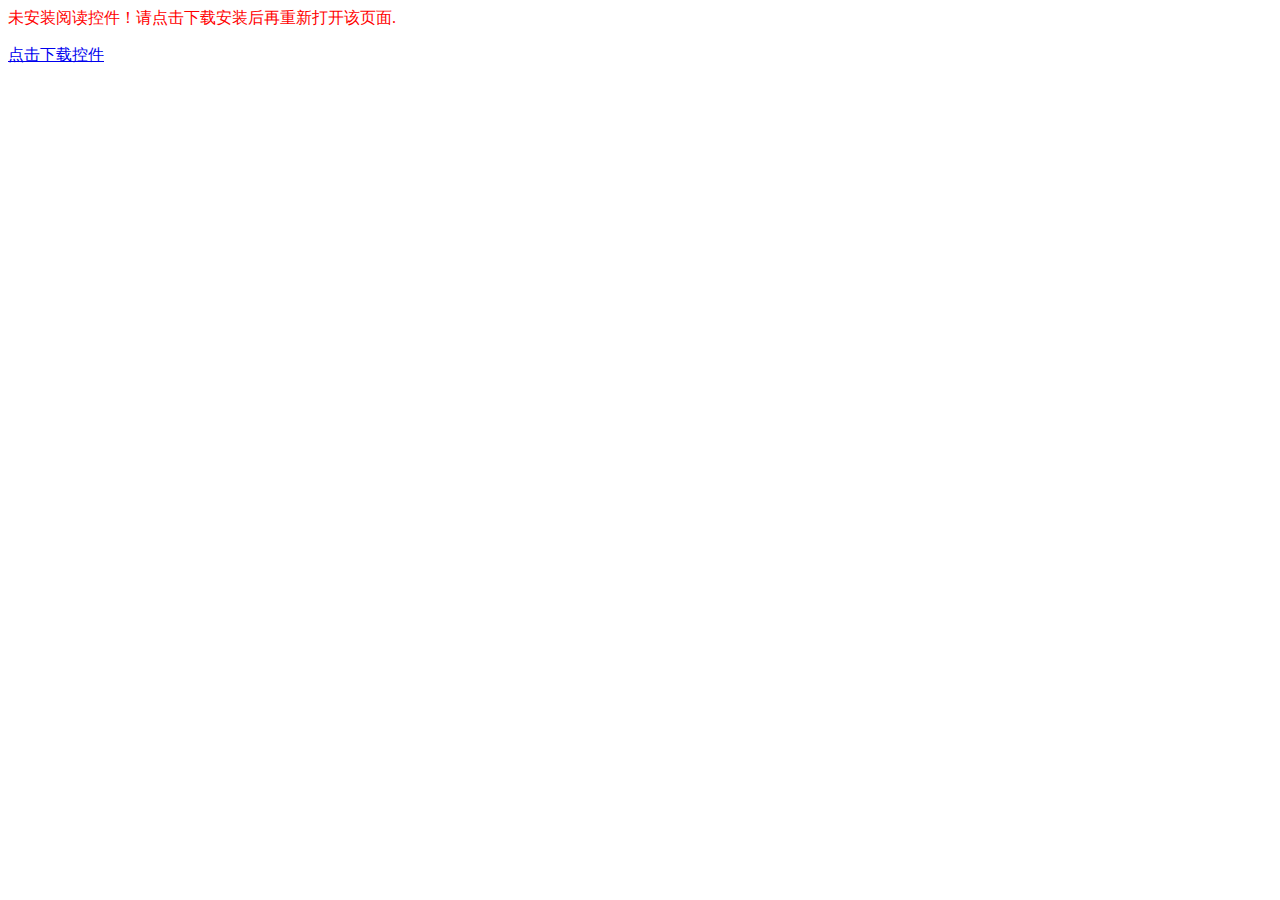
<file: Common/AutoVueX.html>
﻿<!-- (c) Copyright by Aras Corporation, 2013-2020. -->
<html>
<head>

    <script src="../Scripts/SystemJS/QueryString.js" type="text/javascript"></script>
</head>
<body bgcolor="#ffffff" topmargin="0" marginheight="0" leftmargin="0" marginwidth="0"
  scroll="no">
<script type="text/javascript">
onload = function() {
  //frames[0].document.write("This window will close in 1 second...");
  //setTimeout("top.window.close()", 1000);
if(document.all.AutoVueX.object == null)
{
  document.write('<p><font color=red>未安装阅读控件！请点击下载安装后再重新打开该页面.</font></p>');
  document.write('<p><a href="../Data/insertcab/autovue.exe">点击下载控件</a></p>');
}
}
var file_url = QueryString("file_url").toString();
//file_url = encodeURI(file_url);
document.write(
'<OBJECT id="AutoVueX" classid="clsid:B6FCC215-D303-11D1-BC6C-0000C078797F" type="application/x-oleobject"  '+
'  align="baseline" border="0" WIDTH="100%" height="100%"> '+
'  <PARAM name="SRC" value="'+ file_url +'"> '+
'  <PARAM name="ShowMainToolBar" value="1"> '+
'  <PARAM name="ShowAuxiToolBar" value="1"> '+
'  <PARAM name="ShowStatusBar" value="1"> '+
'  <PARAM name="ShowScrollBars" value="1"> '+
'  <PARAM name="EnablePopupMenu" value="1"> '+
'  </OBJECT> '
);

</script>
</body>
</html>
</file>
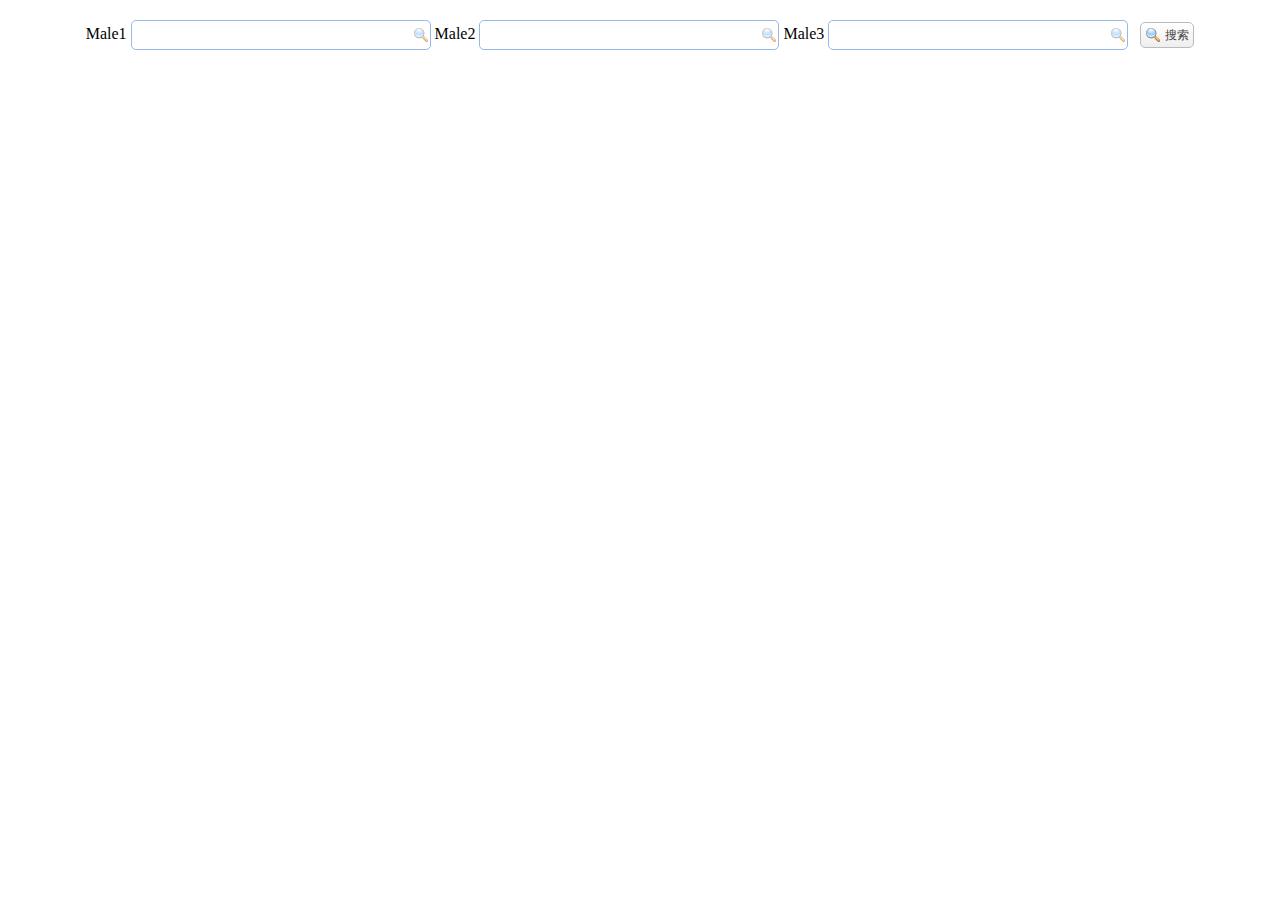
<file: Test/SerachTest.htm>
﻿<!DOCTYPE html PUBLIC "-//W3C//DTD XHTML 1.0 Transitional//EN" "http://www.w3.org/TR/xhtml1/DTD/xhtml1-transitional.dtd">
<html xmlns="http://www.w3.org/1999/xhtml">
<head>
    <title>欢迎使用本系统</title>
<link href="../Scripts/jquery-easyui-1.4.1/themes/default/easyui.css" rel="stylesheet"
    type="text/css" />
<link href="../Scripts/jquery-easyui-1.4.1/themes/icon.css" rel="stylesheet" type="text/css" />
<script src="../Scripts/jquery-easyui-1.4.1/jquery.min.js" type="text/javascript"></script>
<script src="../Scripts/jquery-easyui-1.4.1/jquery.easyui.min.js" type="text/javascript"></script>
<script src="../Scripts/jquery-easyui-1.4.1/locale/easyui-lang-zh_CN.js" type="text/javascript"></script>
    <style type="text/css">
        .SerachBox
        {
            height: 22px;
        }
    </style>
</head>

<body>

<div id='serach' style=" height:40px; text-align:center; margin-top:20px; margin-bottom:10px;">
<label for="id1">Male1</label>
<input id="id1" class="easyui-textbox" data-options="iconCls:'icon-search'" style="width:300px; height:30px;"> 

<label for="id2">Male2</label>
<input id="id2" class="easyui-textbox" data-options="iconCls:'icon-search'" style="width:300px; height:30px;"> 

<label for="id3">Male3</label>
<input id="id3" class="easyui-textbox" data-options="iconCls:'icon-search'" style="width:300px; height:30px;"> 
&nbsp;
<a id="btn" href="#" class="easyui-linkbutton" data-options="iconCls:'icon-search'">搜索</a>
</div>

</body>
</html>
</file>
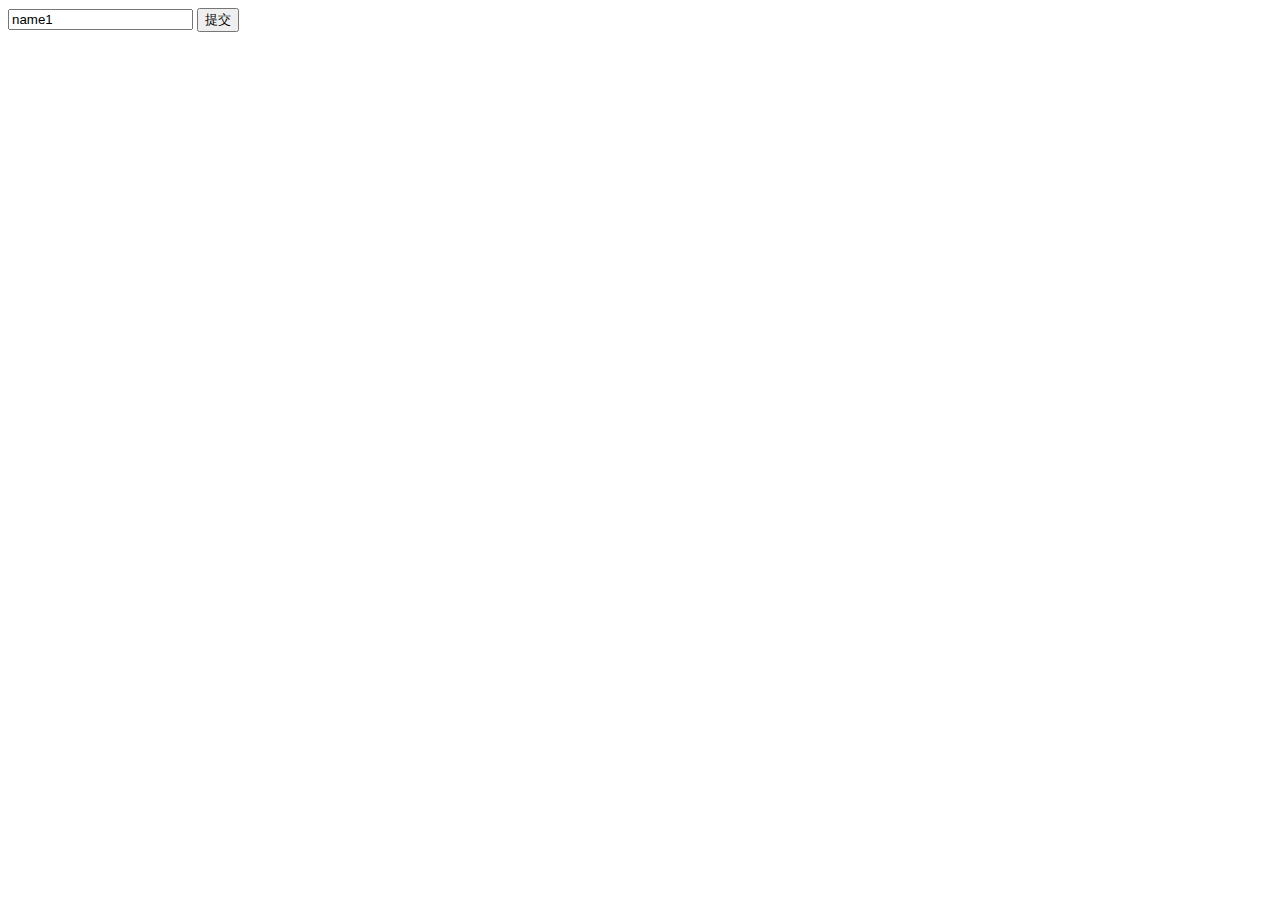
<file: Test/TestFileUpload.htm>
﻿<!DOCTYPE html PUBLIC "-//W3C//DTD XHTML 1.0 Transitional//EN" "http://www.w3.org/TR/xhtml1/DTD/xhtml1-transitional.dtd">
<html xmlns="http://www.w3.org/1999/xhtml">
<head>
    <title></title>
</head>
<body>
<form id="id2" method="post" action="/common/fileupload.aspx" >
<input name='name1' type="text"  value="name1"/>
<input type="submit" value="提交"/>
</form>

<iframe src="/Common/UFileUpload.aspx" frameborder="no" border="0" marginwidth="0" marginheight="0" scrolling="no"  
  style="width:400px; height:40px; overflow:hidden;">
</iframe>

</body>
</html>
</file>
<file: Scripts/jquery-easyui-1.4.1/themes/default/easyui.css>
.panel {
  overflow: hidden;
  text-align: left;
  margin: 0;
  border: 0;
  -moz-border-radius: 0 0 0 0;
  -webkit-border-radius: 0 0 0 0;
  border-radius: 0 0 0 0;
}
.panel-header,
.panel-body {
  border-width: 1px;
  border-style: solid;
}
.panel-header {
  padding: 5px;
  position: relative;
}
.panel-title {
  background: url('images/blank.gif') no-repeat;
}
.panel-header-noborder {
  border-width: 0 0 1px 0;
}
.panel-body {
  overflow: auto;
  border-top-width: 0;
  padding: 0;
}
.panel-body-noheader {
  border-top-width: 1px;
}
.panel-body-noborder {
  border-width: 0px;
}
.panel-body-nobottom {
  border-bottom-width: 0;
}
.panel-with-icon {
  padding-left: 18px;
}
.panel-icon,
.panel-tool {
  position: absolute;
  top: 50%;
  margin-top: -8px;
  height: 16px;
  overflow: hidden;
}
.panel-icon {
  left: 5px;
  width: 16px;
}
.panel-tool {
  right: 5px;
  width: auto;
}
.panel-tool a {
  display: inline-block;
  width: 16px;
  height: 16px;
  opacity: 0.6;
  filter: alpha(opacity=60);
  margin: 0 0 0 2px;
  vertical-align: top;
}
.panel-tool a:hover {
  opacity: 1;
  filter: alpha(opacity=100);
  background-color: #eaf2ff;
  -moz-border-radius: 3px 3px 3px 3px;
  -webkit-border-radius: 3px 3px 3px 3px;
  border-radius: 3px 3px 3px 3px;
}
.panel-loading {
  padding: 11px 0px 10px 30px;
}
.panel-noscroll {
  overflow: hidden;
}
.panel-fit,
.panel-fit body {
  height: 100%;
  margin: 0;
  padding: 0;
  border: 0;
  overflow: hidden;
}
.panel-loading {
  background: url('images/loading.gif') no-repeat 10px 10px;
}
.panel-tool-close {
  background: url('images/panel_tools.png') no-repeat -16px 0px;
}
.panel-tool-min {
  background: url('images/panel_tools.png') no-repeat 0px 0px;
}
.panel-tool-max {
  background: url('images/panel_tools.png') no-repeat 0px -16px;
}
.panel-tool-restore {
  background: url('images/panel_tools.png') no-repeat -16px -16px;
}
.panel-tool-collapse {
  background: url('images/panel_tools.png') no-repeat -32px 0;
}
.panel-tool-expand {
  background: url('images/panel_tools.png') no-repeat -32px -16px;
}
.panel-header,
.panel-body {
  border-color: #95B8E7;
}
.panel-header {
  background-color: #E0ECFF;
  background: -webkit-linear-gradient(top,#EFF5FF 0,#E0ECFF 100%);
  background: -moz-linear-gradient(top,#EFF5FF 0,#E0ECFF 100%);
  background: -o-linear-gradient(top,#EFF5FF 0,#E0ECFF 100%);
  background: linear-gradient(to bottom,#EFF5FF 0,#E0ECFF 100%);
  background-repeat: repeat-x;
  filter: progid:DXImageTransform.Microsoft.gradient(startColorstr=#EFF5FF,endColorstr=#E0ECFF,GradientType=0);
}
.panel-body {
  background-color: #ffffff;
  color: #000000;
  font-size: 12px;
}
.panel-title {
  font-size: 12px;
  font-weight: bold;
  color: #0E2D5F;
  height: 16px;
  line-height: 16px;
}
.panel-footer {
  border: 1px solid #95B8E7;
  overflow: hidden;
  background: #F4F4F4;
}
.panel-footer-noborder {
  border-width: 1px 0 0 0;
}
.accordion {
  overflow: hidden;
  border-width: 1px;
  border-style: solid;
}
.accordion .accordion-header {
  border-width: 0 0 1px;
  cursor: pointer;
}
.accordion .accordion-body {
  border-width: 0 0 1px;
}
.accordion-noborder {
  border-width: 0;
}
.accordion-noborder .accordion-header {
  border-width: 0 0 1px;
}
.accordion-noborder .accordion-body {
  border-width: 0 0 1px;
}
.accordion-collapse {
  background: url('images/accordion_arrows.png') no-repeat 0 0;
}
.accordion-expand {
  background: url('images/accordion_arrows.png') no-repeat -16px 0;
}
.accordion {
  background: #ffffff;
  border-color: #95B8E7;
}
.accordion .accordion-header {
  background: #E0ECFF;
  filter: none;
}
.accordion .accordion-header-selected {
  background: #ffe48d;
}
.accordion .accordion-header-selected .panel-title {
  color: #000000;
}
.window {
  overflow: hidden;
  padding: 5px;
  border-width: 1px;
  border-style: solid;
}
.window .window-header {
  background: transparent;
  padding: 0px 0px 6px 0px;
}
.window .window-body {
  border-width: 1px;
  border-style: solid;
  border-top-width: 0px;
}
.window .window-body-noheader {
  border-top-width: 1px;
}
.window .panel-body-nobottom {
  border-bottom-width: 0;
}
.window .window-header .panel-icon,
.window .window-header .panel-tool {
  top: 50%;
  margin-top: -11px;
}
.window .window-header .panel-icon {
  left: 1px;
}
.window .window-header .panel-tool {
  right: 1px;
}
.window .window-header .panel-with-icon {
  padding-left: 18px;
}
.window-proxy {
  position: absolute;
  overflow: hidden;
}
.window-proxy-mask {
  position: absolute;
  filter: alpha(opacity=5);
  opacity: 0.05;
}
.window-mask {
  position: absolute;
  left: 0;
  top: 0;
  width: 100%;
  height: 100%;
  filter: alpha(opacity=40);
  opacity: 0.40;
  font-size: 1px;
  overflow: hidden;
}
.window,
.window-shadow {
  position: absolute;
  -moz-border-radius: 5px 5px 5px 5px;
  -webkit-border-radius: 5px 5px 5px 5px;
  border-radius: 5px 5px 5px 5px;
}
.window-shadow {
  background: #ccc;
  -moz-box-shadow: 2px 2px 3px #cccccc;
  -webkit-box-shadow: 2px 2px 3px #cccccc;
  box-shadow: 2px 2px 3px #cccccc;
  filter: progid:DXImageTransform.Microsoft.Blur(pixelRadius=2,MakeShadow=false,ShadowOpacity=0.2);
}
.window,
.window .window-body {
  border-color: #95B8E7;
}
.window {
  background-color: #E0ECFF;
  background: -webkit-linear-gradient(top,#EFF5FF 0,#E0ECFF 20%);
  background: -moz-linear-gradient(top,#EFF5FF 0,#E0ECFF 20%);
  background: -o-linear-gradient(top,#EFF5FF 0,#E0ECFF 20%);
  background: linear-gradient(to bottom,#EFF5FF 0,#E0ECFF 20%);
  background-repeat: repeat-x;
  filter: progid:DXImageTransform.Microsoft.gradient(startColorstr=#EFF5FF,endColorstr=#E0ECFF,GradientType=0);
}
.window-proxy {
  border: 1px dashed #95B8E7;
}
.window-proxy-mask,
.window-mask {
  background: #ccc;
}
.window .panel-footer {
  border: 1px solid #95B8E7;
  position: relative;
  top: -1px;
}
.dialog-content {
  overflow: auto;
}
.dialog-toolbar {
  padding: 2px 5px;
}
.dialog-tool-separator {
  float: left;
  height: 24px;
  border-left: 1px solid #ccc;
  border-right: 1px solid #fff;
  margin: 2px 1px;
}
.dialog-button {
  padding: 5px;
  text-align: right;
}
.dialog-button .l-btn {
  margin-left: 5px;
}
.dialog-toolbar,
.dialog-button {
  background: #F4F4F4;
  border-width: 1px;
  border-style: solid;
}
.dialog-toolbar {
  border-color: #95B8E7 #95B8E7 #dddddd #95B8E7;
}
.dialog-button {
  border-color: #dddddd #95B8E7 #95B8E7 #95B8E7;
}
.l-btn {
  text-decoration: none;
  display: inline-block;
  overflow: hidden;
  margin: 0;
  padding: 0;
  cursor: pointer;
  outline: none;
  text-align: center;
  vertical-align: middle;
}
.l-btn-plain {
  border: 0;
  padding: 1px;
}
.l-btn-left {
  display: inline-block;
  position: relative;
  overflow: hidden;
  margin: 0;
  padding: 0;
  vertical-align: top;
}
.l-btn-text {
  display: inline-block;
  vertical-align: top;
  width: auto;
  line-height: 24px;
  font-size: 12px;
  padding: 0;
  margin: 0 4px;
}
.l-btn-icon {
  display: inline-block;
  width: 16px;
  height: 16px;
  line-height: 16px;
  position: absolute;
  top: 50%;
  margin-top: -8px;
  font-size: 1px;
}
.l-btn span span .l-btn-empty {
  display: inline-block;
  margin: 0;
  width: 16px;
  height: 24px;
  font-size: 1px;
  vertical-align: top;
}
.l-btn span .l-btn-icon-left {
  padding: 0 0 0 20px;
  background-position: left center;
}
.l-btn span .l-btn-icon-right {
  padding: 0 20px 0 0;
  background-position: right center;
}
.l-btn-icon-left .l-btn-text {
  margin: 0 4px 0 24px;
}
.l-btn-icon-left .l-btn-icon {
  left: 4px;
}
.l-btn-icon-right .l-btn-text {
  margin: 0 24px 0 4px;
}
.l-btn-icon-right .l-btn-icon {
  right: 4px;
}
.l-btn-icon-top .l-btn-text {
  margin: 20px 4px 0 4px;
}
.l-btn-icon-top .l-btn-icon {
  top: 4px;
  left: 50%;
  margin: 0 0 0 -8px;
}
.l-btn-icon-bottom .l-btn-text {
  margin: 0 4px 20px 4px;
}
.l-btn-icon-bottom .l-btn-icon {
  top: auto;
  bottom: 4px;
  left: 50%;
  margin: 0 0 0 -8px;
}
.l-btn-left .l-btn-empty {
  margin: 0 4px;
  width: 16px;
}
.l-btn-plain:hover {
  padding: 0;
}
.l-btn-focus {
  outline: #0000FF dotted thin;
}
.l-btn-large .l-btn-text {
  line-height: 40px;
}
.l-btn-large .l-btn-icon {
  width: 32px;
  height: 32px;
  line-height: 32px;
  margin-top: -16px;
}
.l-btn-large .l-btn-icon-left .l-btn-text {
  margin-left: 40px;
}
.l-btn-large .l-btn-icon-right .l-btn-text {
  margin-right: 40px;
}
.l-btn-large .l-btn-icon-top .l-btn-text {
  margin-top: 36px;
  line-height: 24px;
  min-width: 32px;
}
.l-btn-large .l-btn-icon-top .l-btn-icon {
  margin: 0 0 0 -16px;
}
.l-btn-large .l-btn-icon-bottom .l-btn-text {
  margin-bottom: 36px;
  line-height: 24px;
  min-width: 32px;
}
.l-btn-large .l-btn-icon-bottom .l-btn-icon {
  margin: 0 0 0 -16px;
}
.l-btn-large .l-btn-left .l-btn-empty {
  margin: 0 4px;
  width: 32px;
}
.l-btn {
  color: #444;
  background: #fafafa;
  background-repeat: repeat-x;
  border: 1px solid #bbb;
  background: -webkit-linear-gradient(top,#ffffff 0,#eeeeee 100%);
  background: -moz-linear-gradient(top,#ffffff 0,#eeeeee 100%);
  background: -o-linear-gradient(top,#ffffff 0,#eeeeee 100%);
  background: linear-gradient(to bottom,#ffffff 0,#eeeeee 100%);
  background-repeat: repeat-x;
  filter: progid:DXImageTransform.Microsoft.gradient(startColorstr=#ffffff,endColorstr=#eeeeee,GradientType=0);
  -moz-border-radius: 5px 5px 5px 5px;
  -webkit-border-radius: 5px 5px 5px 5px;
  border-radius: 5px 5px 5px 5px;
}
.l-btn:hover {
  background: #eaf2ff;
  color: #000000;
  border: 1px solid #b7d2ff;
  filter: none;
}
.l-btn-plain {
  background: transparent;
  border: 0;
  filter: none;
}
.l-btn-plain:hover {
  background: #eaf2ff;
  color: #000000;
  border: 1px solid #b7d2ff;
  -moz-border-radius: 5px 5px 5px 5px;
  -webkit-border-radius: 5px 5px 5px 5px;
  border-radius: 5px 5px 5px 5px;
}
.l-btn-disabled,
.l-btn-disabled:hover {
  opacity: 0.5;
  cursor: default;
  background: #fafafa;
  color: #444;
  background: -webkit-linear-gradient(top,#ffffff 0,#eeeeee 100%);
  background: -moz-linear-gradient(top,#ffffff 0,#eeeeee 100%);
  background: -o-linear-gradient(top,#ffffff 0,#eeeeee 100%);
  background: linear-gradient(to bottom,#ffffff 0,#eeeeee 100%);
  background-repeat: repeat-x;
  filter: progid:DXImageTransform.Microsoft.gradient(startColorstr=#ffffff,endColorstr=#eeeeee,GradientType=0);
}
.l-btn-disabled .l-btn-text,
.l-btn-disabled .l-btn-icon {
  filter: alpha(opacity=50);
}
.l-btn-plain-disabled,
.l-btn-plain-disabled:hover {
  background: transparent;
  filter: alpha(opacity=50);
}
.l-btn-selected,
.l-btn-selected:hover {
  background: #ddd;
  filter: none;
}
.l-btn-plain-selected,
.l-btn-plain-selected:hover {
  background: #ddd;
}
.textbox {
  position: relative;
  border: 1px solid #95B8E7;
  background-color: #fff;
  vertical-align: middle;
  display: inline-block;
  overflow: hidden;
  white-space: nowrap;
  margin: 0;
  padding: 0;
  -moz-border-radius: 5px 5px 5px 5px;
  -webkit-border-radius: 5px 5px 5px 5px;
  border-radius: 5px 5px 5px 5px;
}
.textbox .textbox-text {
  font-size: 12px;
  border: 0;
  margin: 0;
  padding: 4px;
  white-space: normal;
  vertical-align: top;
  outline-style: none;
  resize: none;
  -moz-border-radius: 5px 5px 5px 5px;
  -webkit-border-radius: 5px 5px 5px 5px;
  border-radius: 5px 5px 5px 5px;
}
.textbox .textbox-prompt {
  font-size: 12px;
  color: #aaa;
}
.textbox-button,
.textbox-button:hover {
  position: absolute;
  top: 0;
  padding: 0;
  vertical-align: top;
  -moz-border-radius: 0 0 0 0;
  -webkit-border-radius: 0 0 0 0;
  border-radius: 0 0 0 0;
}
.textbox-button-right,
.textbox-button-right:hover {
  border-width: 0 0 0 1px;
}
.textbox-button-left,
.textbox-button-left:hover {
  border-width: 0 1px 0 0;
}
.textbox-addon {
  position: absolute;
  top: 0;
}
.textbox-icon {
  display: inline-block;
  width: 18px;
  height: 20px;
  overflow: hidden;
  vertical-align: top;
  background-position: center center;
  cursor: pointer;
  opacity: 0.6;
  filter: alpha(opacity=60);
  text-decoration: none;
  outline-style: none;
}
.textbox-icon-disabled,
.textbox-icon-readonly {
  cursor: default;
}
.textbox-icon:hover {
  opacity: 1.0;
  filter: alpha(opacity=100);
}
.textbox-icon-disabled:hover {
  opacity: 0.6;
  filter: alpha(opacity=60);
}
.textbox-focused {
  -moz-box-shadow: 0 0 3px 0 #95B8E7;
  -webkit-box-shadow: 0 0 3px 0 #95B8E7;
  box-shadow: 0 0 3px 0 #95B8E7;
}
.textbox-invalid {
  border-color: #ffa8a8;
  background-color: #fff3f3;
}
.filebox .textbox-value {
  vertical-align: top;
  position: absolute;
  top: 0;
  left: -5000px;
}
.combo {
  display: inline-block;
  white-space: nowrap;
  margin: 0;
  padding: 0;
  border-width: 1px;
  border-style: solid;
  overflow: hidden;
  vertical-align: middle;
}
.combo .combo-text {
  font-size: 12px;
  border: 0px;
  margin: 0;
  padding: 0px 2px;
  vertical-align: baseline;
}
.combo-arrow {
  width: 18px;
  height: 20px;
  overflow: hidden;
  display: inline-block;
  vertical-align: top;
  cursor: pointer;
  opacity: 0.6;
  filter: alpha(opacity=60);
}
.combo-arrow-hover {
  opacity: 1.0;
  filter: alpha(opacity=100);
}
.combo-panel {
  overflow: auto;
}
.combo-arrow {
  background: url('images/combo_arrow.png') no-repeat center center;
}
.combo-panel {
  background-color: #ffffff;
}
.combo {
  border-color: #95B8E7;
  background-color: #fff;
}
.combo-arrow {
  background-color: #E0ECFF;
}
.combo-arrow-hover {
  background-color: #eaf2ff;
}
.combo-arrow:hover {
  background-color: #eaf2ff;
}
.combo .textbox-icon-disabled:hover {
  cursor: default;
}
.textbox-invalid {
  border-color: #ffa8a8;
  background-color: #fff3f3;
}
.combobox-item,
.combobox-group {
  font-size: 12px;
  padding: 3px;
  padding-right: 0px;
}
.combobox-item-disabled {
  opacity: 0.5;
  filter: alpha(opacity=50);
}
.combobox-gitem {
  padding-left: 10px;
}
.combobox-group {
  font-weight: bold;
}
.combobox-item-hover {
  background-color: #eaf2ff;
  color: #000000;
}
.combobox-item-selected {
  background-color: #ffe48d;
  color: #000000;
}
.layout {
  position: relative;
  overflow: hidden;
  margin: 0;
  padding: 0;
  z-index: 0;
}
.layout-panel {
  position: absolute;
  overflow: hidden;
}
.layout-panel-east,
.layout-panel-west {
  z-index: 2;
}
.layout-panel-north,
.layout-panel-south {
  z-index: 3;
}
.layout-expand {
  position: absolute;
  padding: 0px;
  font-size: 1px;
  cursor: pointer;
  z-index: 1;
}
.layout-expand .panel-header,
.layout-expand .panel-body {
  background: transparent;
  filter: none;
  overflow: hidden;
}
.layout-expand .panel-header {
  border-bottom-width: 0px;
}
.layout-split-proxy-h,
.layout-split-proxy-v {
  position: absolute;
  font-size: 1px;
  display: none;
  z-index: 5;
}
.layout-split-proxy-h {
  width: 5px;
  cursor: e-resize;
}
.layout-split-proxy-v {
  height: 5px;
  cursor: n-resize;
}
.layout-mask {
  position: absolute;
  background: #fafafa;
  filter: alpha(opacity=10);
  opacity: 0.10;
  z-index: 4;
}
.layout-button-up {
  background: url('images/layout_arrows.png') no-repeat -16px -16px;
}
.layout-button-down {
  background: url('images/layout_arrows.png') no-repeat -16px 0;
}
.layout-button-left {
  background: url('images/layout_arrows.png') no-repeat 0 0;
}
.layout-button-right {
  background: url('images/layout_arrows.png') no-repeat 0 -16px;
}
.layout-split-proxy-h,
.layout-split-proxy-v {
  background-color: #aac5e7;
}
.layout-split-north {
  border-bottom: 5px solid #E6EEF8;
}
.layout-split-south {
  border-top: 5px solid #E6EEF8;
}
.layout-split-east {
  border-left: 5px solid #E6EEF8;
}
.layout-split-west {
  border-right: 5px solid #E6EEF8;
}
.layout-expand {
  background-color: #E0ECFF;
}
.layout-expand-over {
  background-color: #E0ECFF;
}
.tabs-container {
  overflow: hidden;
}
.tabs-header {
  border-width: 1px;
  border-style: solid;
  border-bottom-width: 0;
  position: relative;
  padding: 0;
  padding-top: 2px;
  overflow: hidden;
}
.tabs-header-plain {
  border: 0;
  background: transparent;
}
.tabs-scroller-left,
.tabs-scroller-right {
  position: absolute;
  top: auto;
  bottom: 0;
  width: 18px;
  font-size: 1px;
  display: none;
  cursor: pointer;
  border-width: 1px;
  border-style: solid;
}
.tabs-scroller-left {
  left: 0;
}
.tabs-scroller-right {
  right: 0;
}
.tabs-tool {
  position: absolute;
  bottom: 0;
  padding: 1px;
  overflow: hidden;
  border-width: 1px;
  border-style: solid;
}
.tabs-header-plain .tabs-tool {
  padding: 0 1px;
}
.tabs-wrap {
  position: relative;
  left: 0;
  overflow: hidden;
  width: 100%;
  margin: 0;
  padding: 0;
}
.tabs-scrolling {
  margin-left: 18px;
  margin-right: 18px;
}
.tabs-disabled {
  opacity: 0.3;
  filter: alpha(opacity=30);
}
.tabs {
  list-style-type: none;
  height: 26px;
  margin: 0px;
  padding: 0px;
  padding-left: 4px;
  width: 50000px;
  border-style: solid;
  border-width: 0 0 1px 0;
}
.tabs li {
  float: left;
  display: inline-block;
  margin: 0 4px -1px 0;
  padding: 0;
  position: relative;
  border: 0;
}
.tabs li a.tabs-inner {
  display: inline-block;
  text-decoration: none;
  margin: 0;
  padding: 0 10px;
  height: 25px;
  line-height: 25px;
  text-align: center;
  white-space: nowrap;
  border-width: 1px;
  border-style: solid;
  -moz-border-radius: 5px 5px 0 0;
  -webkit-border-radius: 5px 5px 0 0;
  border-radius: 5px 5px 0 0;
}
.tabs li.tabs-selected a.tabs-inner {
  font-weight: bold;
  outline: none;
}
.tabs li.tabs-selected a:hover.tabs-inner {
  cursor: default;
  pointer: default;
}
.tabs li a.tabs-close,
.tabs-p-tool {
  position: absolute;
  font-size: 1px;
  display: block;
  height: 12px;
  padding: 0;
  top: 50%;
  margin-top: -6px;
  overflow: hidden;
}
.tabs li a.tabs-close {
  width: 12px;
  right: 5px;
  opacity: 0.6;
  filter: alpha(opacity=60);
}
.tabs-p-tool {
  right: 16px;
}
.tabs-p-tool a {
  display: inline-block;
  font-size: 1px;
  width: 12px;
  height: 12px;
  margin: 0;
  opacity: 0.6;
  filter: alpha(opacity=60);
}
.tabs li a:hover.tabs-close,
.tabs-p-tool a:hover {
  opacity: 1;
  filter: alpha(opacity=100);
  cursor: hand;
  cursor: pointer;
}
.tabs-with-icon {
  padding-left: 18px;
}
.tabs-icon {
  position: absolute;
  width: 16px;
  height: 16px;
  left: 10px;
  top: 50%;
  margin-top: -8px;
}
.tabs-title {
  font-size: 12px;
}
.tabs-closable {
  padding-right: 8px;
}
.tabs-panels {
  margin: 0px;
  padding: 0px;
  border-width: 1px;
  border-style: solid;
  border-top-width: 0;
  overflow: hidden;
}
.tabs-header-bottom {
  border-width: 0 1px 1px 1px;
  padding: 0 0 2px 0;
}
.tabs-header-bottom .tabs {
  border-width: 1px 0 0 0;
}
.tabs-header-bottom .tabs li {
  margin: -1px 4px 0 0;
}
.tabs-header-bottom .tabs li a.tabs-inner {
  -moz-border-radius: 0 0 5px 5px;
  -webkit-border-radius: 0 0 5px 5px;
  border-radius: 0 0 5px 5px;
}
.tabs-header-bottom .tabs-tool {
  top: 0;
}
.tabs-header-bottom .tabs-scroller-left,
.tabs-header-bottom .tabs-scroller-right {
  top: 0;
  bottom: auto;
}
.tabs-panels-top {
  border-width: 1px 1px 0 1px;
}
.tabs-header-left {
  float: left;
  border-width: 1px 0 1px 1px;
  padding: 0;
}
.tabs-header-right {
  float: right;
  border-width: 1px 1px 1px 0;
  padding: 0;
}
.tabs-header-left .tabs-wrap,
.tabs-header-right .tabs-wrap {
  height: 100%;
}
.tabs-header-left .tabs {
  height: 100%;
  padding: 4px 0 0 4px;
  border-width: 0 1px 0 0;
}
.tabs-header-right .tabs {
  height: 100%;
  padding: 4px 4px 0 0;
  border-width: 0 0 0 1px;
}
.tabs-header-left .tabs li,
.tabs-header-right .tabs li {
  display: block;
  width: 100%;
  position: relative;
}
.tabs-header-left .tabs li {
  left: auto;
  right: 0;
  margin: 0 -1px 4px 0;
  float: right;
}
.tabs-header-right .tabs li {
  left: 0;
  right: auto;
  margin: 0 0 4px -1px;
  float: left;
}
.tabs-header-left .tabs li a.tabs-inner {
  display: block;
  text-align: left;
  -moz-border-radius: 5px 0 0 5px;
  -webkit-border-radius: 5px 0 0 5px;
  border-radius: 5px 0 0 5px;
}
.tabs-header-right .tabs li a.tabs-inner {
  display: block;
  text-align: left;
  -moz-border-radius: 0 5px 5px 0;
  -webkit-border-radius: 0 5px 5px 0;
  border-radius: 0 5px 5px 0;
}
.tabs-panels-right {
  float: right;
  border-width: 1px 1px 1px 0;
}
.tabs-panels-left {
  float: left;
  border-width: 1px 0 1px 1px;
}
.tabs-header-noborder,
.tabs-panels-noborder {
  border: 0px;
}
.tabs-header-plain {
  border: 0px;
  background: transparent;
}
.tabs-scroller-left {
  background: #E0ECFF url('images/tabs_icons.png') no-repeat 1px center;
}
.tabs-scroller-right {
  background: #E0ECFF url('images/tabs_icons.png') no-repeat -15px center;
}
.tabs li a.tabs-close {
  background: url('images/tabs_icons.png') no-repeat -34px center;
}
.tabs li a.tabs-inner:hover {
  background: #eaf2ff;
  color: #000000;
  filter: none;
}
.tabs li.tabs-selected a.tabs-inner {
  background-color: #ffffff;
  color: #0E2D5F;
  background: -webkit-linear-gradient(top,#EFF5FF 0,#ffffff 100%);
  background: -moz-linear-gradient(top,#EFF5FF 0,#ffffff 100%);
  background: -o-linear-gradient(top,#EFF5FF 0,#ffffff 100%);
  background: linear-gradient(to bottom,#EFF5FF 0,#ffffff 100%);
  background-repeat: repeat-x;
  filter: progid:DXImageTransform.Microsoft.gradient(startColorstr=#EFF5FF,endColorstr=#ffffff,GradientType=0);
}
.tabs-header-bottom .tabs li.tabs-selected a.tabs-inner {
  background: -webkit-linear-gradient(top,#ffffff 0,#EFF5FF 100%);
  background: -moz-linear-gradient(top,#ffffff 0,#EFF5FF 100%);
  background: -o-linear-gradient(top,#ffffff 0,#EFF5FF 100%);
  background: linear-gradient(to bottom,#ffffff 0,#EFF5FF 100%);
  background-repeat: repeat-x;
  filter: progid:DXImageTransform.Microsoft.gradient(startColorstr=#ffffff,endColorstr=#EFF5FF,GradientType=0);
}
.tabs-header-left .tabs li.tabs-selected a.tabs-inner {
  background: -webkit-linear-gradient(left,#EFF5FF 0,#ffffff 100%);
  background: -moz-linear-gradient(left,#EFF5FF 0,#ffffff 100%);
  background: -o-linear-gradient(left,#EFF5FF 0,#ffffff 100%);
  background: linear-gradient(to right,#EFF5FF 0,#ffffff 100%);
  background-repeat: repeat-y;
  filter: progid:DXImageTransform.Microsoft.gradient(startColorstr=#EFF5FF,endColorstr=#ffffff,GradientType=1);
}
.tabs-header-right .tabs li.tabs-selected a.tabs-inner {
  background: -webkit-linear-gradient(left,#ffffff 0,#EFF5FF 100%);
  background: -moz-linear-gradient(left,#ffffff 0,#EFF5FF 100%);
  background: -o-linear-gradient(left,#ffffff 0,#EFF5FF 100%);
  background: linear-gradient(to right,#ffffff 0,#EFF5FF 100%);
  background-repeat: repeat-y;
  filter: progid:DXImageTransform.Microsoft.gradient(startColorstr=#ffffff,endColorstr=#EFF5FF,GradientType=1);
}
.tabs li a.tabs-inner {
  color: #0E2D5F;
  background-color: #E0ECFF;
  background: -webkit-linear-gradient(top,#EFF5FF 0,#E0ECFF 100%);
  background: -moz-linear-gradient(top,#EFF5FF 0,#E0ECFF 100%);
  background: -o-linear-gradient(top,#EFF5FF 0,#E0ECFF 100%);
  background: linear-gradient(to bottom,#EFF5FF 0,#E0ECFF 100%);
  background-repeat: repeat-x;
  filter: progid:DXImageTransform.Microsoft.gradient(startColorstr=#EFF5FF,endColorstr=#E0ECFF,GradientType=0);
}
.tabs-header,
.tabs-tool {
  background-color: #E0ECFF;
}
.tabs-header-plain {
  background: transparent;
}
.tabs-header,
.tabs-scroller-left,
.tabs-scroller-right,
.tabs-tool,
.tabs,
.tabs-panels,
.tabs li a.tabs-inner,
.tabs li.tabs-selected a.tabs-inner,
.tabs-header-bottom .tabs li.tabs-selected a.tabs-inner,
.tabs-header-left .tabs li.tabs-selected a.tabs-inner,
.tabs-header-right .tabs li.tabs-selected a.tabs-inner {
  border-color: #95B8E7;
}
.tabs-p-tool a:hover,
.tabs li a:hover.tabs-close,
.tabs-scroller-over {
  background-color: #eaf2ff;
}
.tabs li.tabs-selected a.tabs-inner {
  border-bottom: 1px solid #ffffff;
}
.tabs-header-bottom .tabs li.tabs-selected a.tabs-inner {
  border-top: 1px solid #ffffff;
}
.tabs-header-left .tabs li.tabs-selected a.tabs-inner {
  border-right: 1px solid #ffffff;
}
.tabs-header-right .tabs li.tabs-selected a.tabs-inner {
  border-left: 1px solid #ffffff;
}
.datagrid .panel-body {
  overflow: hidden;
  position: relative;
}
.datagrid-view {
  position: relative;
  overflow: hidden;
}
.datagrid-view1,
.datagrid-view2 {
  position: absolute;
  overflow: hidden;
  top: 0;
}
.datagrid-view1 {
  left: 0;
}
.datagrid-view2 {
  right: 0;
}
.datagrid-mask {
  position: absolute;
  left: 0;
  top: 0;
  width: 100%;
  height: 100%;
  opacity: 0.3;
  filter: alpha(opacity=30);
  display: none;
}
.datagrid-mask-msg {
  position: absolute;
  top: 50%;
  margin-top: -20px;
  padding: 10px 5px 10px 30px;
  width: auto;
  height: 16px;
  border-width: 2px;
  border-style: solid;
  display: none;
}
.datagrid-sort-icon {
  padding: 0;
}
.datagrid-toolbar {
  height: auto;
  padding: 1px 2px;
  border-width: 0 0 1px 0;
  border-style: solid;
}
.datagrid-btn-separator {
  float: left;
  height: 24px;
  border-left: 1px solid #ccc;
  border-right: 1px solid #fff;
  margin: 2px 1px;
}
.datagrid .datagrid-pager {
  display: block;
  margin: 0;
  border-width: 1px 0 0 0;
  border-style: solid;
}
.datagrid .datagrid-pager-top {
  border-width: 0 0 1px 0;
}
.datagrid-header {
  overflow: hidden;
  cursor: default;
  border-width: 0 0 1px 0;
  border-style: solid;
}
.datagrid-header-inner {
  float: left;
  width: 10000px;
}
.datagrid-header-row,
.datagrid-row {
  height: 25px;
}
.datagrid-header td,
.datagrid-body td,
.datagrid-footer td {
  border-width: 0 1px 1px 0;
  border-style: dotted;
  margin: 0;
  padding: 0;
}
.datagrid-cell,
.datagrid-cell-group,
.datagrid-header-rownumber,
.datagrid-cell-rownumber {
  margin: 0;
  padding: 0 4px;
  white-space: nowrap;
  word-wrap: normal;
  overflow: hidden;
  height: 18px;
  line-height: 18px;
  font-size: 12px;
}
.datagrid-header .datagrid-cell {
  height: auto;
}
.datagrid-header .datagrid-cell span {
  font-size: 12px;
}
.datagrid-cell-group {
  text-align: center;
}
.datagrid-header-rownumber,
.datagrid-cell-rownumber {
  width: 25px;
  text-align: center;
  margin: 0;
  padding: 0;
}
.datagrid-body {
  margin: 0;
  padding: 0;
  overflow: auto;
  zoom: 1;
}
.datagrid-view1 .datagrid-body-inner {
  padding-bottom: 20px;
}
.datagrid-view1 .datagrid-body {
  overflow: hidden;
}
.datagrid-footer {
  overflow: hidden;
}
.datagrid-footer-inner {
  border-width: 1px 0 0 0;
  border-style: solid;
  width: 10000px;
  float: left;
}
.datagrid-row-editing .datagrid-cell {
  height: auto;
}
.datagrid-header-check,
.datagrid-cell-check {
  padding: 0;
  width: 27px;
  height: 18px;
  font-size: 1px;
  text-align: center;
  overflow: hidden;
}
.datagrid-header-check input,
.datagrid-cell-check input {
  margin: 0;
  padding: 0;
  width: 15px;
  height: 18px;
}
.datagrid-resize-proxy {
  position: absolute;
  width: 1px;
  height: 10000px;
  top: 0;
  cursor: e-resize;
  display: none;
}
.datagrid-body .datagrid-editable {
  margin: 0;
  padding: 0;
}
.datagrid-body .datagrid-editable table {
  width: 100%;
  height: 100%;
}
.datagrid-body .datagrid-editable td {
  border: 0;
  margin: 0;
  padding: 0;
}
.datagrid-view .datagrid-editable-input {
  margin: 0;
  padding: 2px 4px;
  border: 1px solid #95B8E7;
  font-size: 12px;
  outline-style: none;
  -moz-border-radius: 0 0 0 0;
  -webkit-border-radius: 0 0 0 0;
  border-radius: 0 0 0 0;
}
.datagrid-sort-desc .datagrid-sort-icon {
  padding: 0 13px 0 0;
  background: url('images/datagrid_icons.png') no-repeat -16px center;
}
.datagrid-sort-asc .datagrid-sort-icon {
  padding: 0 13px 0 0;
  background: url('images/datagrid_icons.png') no-repeat 0px center;
}
.datagrid-row-collapse {
  background: url('images/datagrid_icons.png') no-repeat -48px center;
}
.datagrid-row-expand {
  background: url('images/datagrid_icons.png') no-repeat -32px center;
}
.datagrid-mask-msg {
  background: #ffffff url('images/loading.gif') no-repeat scroll 5px center;
}
.datagrid-header,
.datagrid-td-rownumber {
  background-color: #efefef;
  background: -webkit-linear-gradient(top,#F9F9F9 0,#efefef 100%);
  background: -moz-linear-gradient(top,#F9F9F9 0,#efefef 100%);
  background: -o-linear-gradient(top,#F9F9F9 0,#efefef 100%);
  background: linear-gradient(to bottom,#F9F9F9 0,#efefef 100%);
  background-repeat: repeat-x;
  filter: progid:DXImageTransform.Microsoft.gradient(startColorstr=#F9F9F9,endColorstr=#efefef,GradientType=0);
}
.datagrid-cell-rownumber {
  color: #000000;
}
.datagrid-resize-proxy {
  background: #aac5e7;
}
.datagrid-mask {
  background: #ccc;
}
.datagrid-mask-msg {
  border-color: #95B8E7;
}
.datagrid-toolbar,
.datagrid-pager {
  background: #F4F4F4;
}
.datagrid-header,
.datagrid-toolbar,
.datagrid-pager,
.datagrid-footer-inner {
  border-color: #dddddd;
}
.datagrid-header td,
.datagrid-body td,
.datagrid-footer td {
  border-color: #ccc;
}
.datagrid-htable,
.datagrid-btable,
.datagrid-ftable {
  color: #000000;
  border-collapse: separate;
}
.datagrid-row-alt {
  background: #fafafa;
}
.datagrid-row-over,
.datagrid-header td.datagrid-header-over {
  background: #eaf2ff;
  color: #000000;
  cursor: default;
}
.datagrid-row-selected {
  background: #ffe48d;
  color: #000000;
}
.datagrid-row-editing .textbox,
.datagrid-row-editing .textbox-text {
  -moz-border-radius: 0 0 0 0;
  -webkit-border-radius: 0 0 0 0;
  border-radius: 0 0 0 0;
}
.propertygrid .datagrid-view1 .datagrid-body td {
  padding-bottom: 1px;
  border-width: 0 1px 0 0;
}
.propertygrid .datagrid-group {
  height: 21px;
  overflow: hidden;
  border-width: 0 0 1px 0;
  border-style: solid;
}
.propertygrid .datagrid-group span {
  font-weight: bold;
}
.propertygrid .datagrid-view1 .datagrid-body td {
  border-color: #dddddd;
}
.propertygrid .datagrid-view1 .datagrid-group {
  border-color: #E0ECFF;
}
.propertygrid .datagrid-view2 .datagrid-group {
  border-color: #dddddd;
}
.propertygrid .datagrid-group,
.propertygrid .datagrid-view1 .datagrid-body,
.propertygrid .datagrid-view1 .datagrid-row-over,
.propertygrid .datagrid-view1 .datagrid-row-selected {
  background: #E0ECFF;
}
.pagination {
  zoom: 1;
}
.pagination table {
  float: left;
  height: 30px;
}
.pagination td {
  border: 0;
}
.pagination-btn-separator {
  float: left;
  height: 24px;
  border-left: 1px solid #ccc;
  border-right: 1px solid #fff;
  margin: 3px 1px;
}
.pagination .pagination-num {
  border-width: 1px;
  border-style: solid;
  margin: 0 2px;
  padding: 2px;
  width: 2em;
  height: auto;
}
.pagination-page-list {
  margin: 0px 6px;
  padding: 1px 2px;
  width: auto;
  height: auto;
  border-width: 1px;
  border-style: solid;
}
.pagination-info {
  float: right;
  margin: 0 6px 0 0;
  padding: 0;
  height: 30px;
  line-height: 30px;
  font-size: 12px;
}
.pagination span {
  font-size: 12px;
}
.pagination-link .l-btn-text {
  width: 24px;
  text-align: center;
  margin: 0;
}
.pagination-first {
  background: url('images/pagination_icons.png') no-repeat 0 center;
}
.pagination-prev {
  background: url('images/pagination_icons.png') no-repeat -16px center;
}
.pagination-next {
  background: url('images/pagination_icons.png') no-repeat -32px center;
}
.pagination-last {
  background: url('images/pagination_icons.png') no-repeat -48px center;
}
.pagination-load {
  background: url('images/pagination_icons.png') no-repeat -64px center;
}
.pagination-loading {
  background: url('images/loading.gif') no-repeat center center;
}
.pagination-page-list,
.pagination .pagination-num {
  border-color: #95B8E7;
}
.calendar {
  border-width: 1px;
  border-style: solid;
  padding: 1px;
  overflow: hidden;
}
.calendar table {
  table-layout: fixed;
  border-collapse: separate;
  font-size: 12px;
  width: 100%;
  height: 100%;
}
.calendar table td,
.calendar table th {
  font-size: 12px;
}
.calendar-noborder {
  border: 0;
}
.calendar-header {
  position: relative;
  height: 22px;
}
.calendar-title {
  text-align: center;
  height: 22px;
}
.calendar-title span {
  position: relative;
  display: inline-block;
  top: 2px;
  padding: 0 3px;
  height: 18px;
  line-height: 18px;
  font-size: 12px;
  cursor: pointer;
  -moz-border-radius: 5px 5px 5px 5px;
  -webkit-border-radius: 5px 5px 5px 5px;
  border-radius: 5px 5px 5px 5px;
}
.calendar-prevmonth,
.calendar-nextmonth,
.calendar-prevyear,
.calendar-nextyear {
  position: absolute;
  top: 50%;
  margin-top: -7px;
  width: 14px;
  height: 14px;
  cursor: pointer;
  font-size: 1px;
  -moz-border-radius: 5px 5px 5px 5px;
  -webkit-border-radius: 5px 5px 5px 5px;
  border-radius: 5px 5px 5px 5px;
}
.calendar-prevmonth {
  left: 20px;
  background: url('images/calendar_arrows.png') no-repeat -18px -2px;
}
.calendar-nextmonth {
  right: 20px;
  background: url('images/calendar_arrows.png') no-repeat -34px -2px;
}
.calendar-prevyear {
  left: 3px;
  background: url('images/calendar_arrows.png') no-repeat -1px -2px;
}
.calendar-nextyear {
  right: 3px;
  background: url('images/calendar_arrows.png') no-repeat -49px -2px;
}
.calendar-body {
  position: relative;
}
.calendar-body th,
.calendar-body td {
  text-align: center;
}
.calendar-day {
  border: 0;
  padding: 1px;
  cursor: pointer;
  -moz-border-radius: 5px 5px 5px 5px;
  -webkit-border-radius: 5px 5px 5px 5px;
  border-radius: 5px 5px 5px 5px;
}
.calendar-other-month {
  opacity: 0.3;
  filter: alpha(opacity=30);
}
.calendar-disabled {
  opacity: 0.6;
  filter: alpha(opacity=60);
  cursor: default;
}
.calendar-menu {
  position: absolute;
  top: 0;
  left: 0;
  width: 180px;
  height: 150px;
  padding: 5px;
  font-size: 12px;
  display: none;
  overflow: hidden;
}
.calendar-menu-year-inner {
  text-align: center;
  padding-bottom: 5px;
}
.calendar-menu-year {
  width: 40px;
  text-align: center;
  border-width: 1px;
  border-style: solid;
  margin: 0;
  padding: 2px;
  font-weight: bold;
  font-size: 12px;
}
.calendar-menu-prev,
.calendar-menu-next {
  display: inline-block;
  width: 21px;
  height: 21px;
  vertical-align: top;
  cursor: pointer;
  -moz-border-radius: 5px 5px 5px 5px;
  -webkit-border-radius: 5px 5px 5px 5px;
  border-radius: 5px 5px 5px 5px;
}
.calendar-menu-prev {
  margin-right: 10px;
  background: url('images/calendar_arrows.png') no-repeat 2px 2px;
}
.calendar-menu-next {
  margin-left: 10px;
  background: url('images/calendar_arrows.png') no-repeat -45px 2px;
}
.calendar-menu-month {
  text-align: center;
  cursor: pointer;
  font-weight: bold;
  -moz-border-radius: 5px 5px 5px 5px;
  -webkit-border-radius: 5px 5px 5px 5px;
  border-radius: 5px 5px 5px 5px;
}
.calendar-body th,
.calendar-menu-month {
  color: #4d4d4d;
}
.calendar-day {
  color: #000000;
}
.calendar-sunday {
  color: #CC2222;
}
.calendar-saturday {
  color: #00ee00;
}
.calendar-today {
  color: #0000ff;
}
.calendar-menu-year {
  border-color: #95B8E7;
}
.calendar {
  border-color: #95B8E7;
}
.calendar-header {
  background: #E0ECFF;
}
.calendar-body,
.calendar-menu {
  background: #ffffff;
}
.calendar-body th {
  background: #F4F4F4;
  padding: 2px 0;
}
.calendar-hover,
.calendar-nav-hover,
.calendar-menu-hover {
  background-color: #eaf2ff;
  color: #000000;
}
.calendar-hover {
  border: 1px solid #b7d2ff;
  padding: 0;
}
.calendar-selected {
  background-color: #ffe48d;
  color: #000000;
  border: 1px solid #ffab3f;
  padding: 0;
}
.datebox-calendar-inner {
  height: 180px;
}
.datebox-button {
  height: 18px;
  padding: 2px 5px;
  text-align: center;
}
.datebox-button a {
  font-size: 12px;
  font-weight: bold;
  text-decoration: none;
  opacity: 0.6;
  filter: alpha(opacity=60);
}
.datebox-button a:hover {
  opacity: 1.0;
  filter: alpha(opacity=100);
}
.datebox-current,
.datebox-close {
  float: left;
}
.datebox-close {
  float: right;
}
.datebox .combo-arrow {
  background-image: url('images/datebox_arrow.png');
  background-position: center center;
}
.datebox-button {
  background-color: #F4F4F4;
}
.datebox-button a {
  color: #444;
}
.numberbox {
  border: 1px solid #95B8E7;
  margin: 0;
  padding: 0 2px;
  vertical-align: middle;
}
.textbox {
  padding: 0;
}
.spinner {
  display: inline-block;
  white-space: nowrap;
  margin: 0;
  padding: 0;
  border-width: 1px;
  border-style: solid;
  overflow: hidden;
  vertical-align: middle;
}
.spinner .spinner-text {
  font-size: 12px;
  border: 0px;
  margin: 0;
  padding: 0 2px;
  vertical-align: baseline;
}
.spinner-arrow {
  background-color: #E0ECFF;
  display: inline-block;
  overflow: hidden;
  vertical-align: top;
  margin: 0;
  padding: 0;
  opacity: 1.0;
  filter: alpha(opacity=100);
  width: 18px;
}
.spinner-arrow-up,
.spinner-arrow-down {
  opacity: 0.6;
  filter: alpha(opacity=60);
  display: block;
  font-size: 1px;
  width: 18px;
  height: 10px;
  width: 100%;
  height: 50%;
  outline-style: none;
}
.spinner-arrow-hover {
  background-color: #eaf2ff;
  opacity: 1.0;
  filter: alpha(opacity=100);
}
.spinner-arrow-up:hover,
.spinner-arrow-down:hover {
  opacity: 1.0;
  filter: alpha(opacity=100);
  background-color: #eaf2ff;
}
.textbox-icon-disabled .spinner-arrow-up:hover,
.textbox-icon-disabled .spinner-arrow-down:hover {
  opacity: 0.6;
  filter: alpha(opacity=60);
  background-color: #E0ECFF;
  cursor: default;
}
.spinner .textbox-icon-disabled {
  opacity: 0.6;
  filter: alpha(opacity=60);
}
.spinner-arrow-up {
  background: url('images/spinner_arrows.png') no-repeat 1px center;
}
.spinner-arrow-down {
  background: url('images/spinner_arrows.png') no-repeat -15px center;
}
.spinner {
  border-color: #95B8E7;
}
.progressbar {
  border-width: 1px;
  border-style: solid;
  -moz-border-radius: 5px 5px 5px 5px;
  -webkit-border-radius: 5px 5px 5px 5px;
  border-radius: 5px 5px 5px 5px;
  overflow: hidden;
  position: relative;
}
.progressbar-text {
  text-align: center;
  position: absolute;
}
.progressbar-value {
  position: relative;
  overflow: hidden;
  width: 0;
  -moz-border-radius: 5px 0 0 5px;
  -webkit-border-radius: 5px 0 0 5px;
  border-radius: 5px 0 0 5px;
}
.progressbar {
  border-color: #95B8E7;
}
.progressbar-text {
  color: #000000;
  font-size: 12px;
}
.progressbar-value .progressbar-text {
  background-color: #ffe48d;
  color: #000000;
}
.searchbox {
  display: inline-block;
  white-space: nowrap;
  margin: 0;
  padding: 0;
  border-width: 1px;
  border-style: solid;
  overflow: hidden;
  vertical-align: middle;
}
.searchbox .searchbox-text {
  font-size: 12px;
  border: 0;
  margin: 0;
  padding: 0 2px;
  vertical-align: top;
}
.searchbox .searchbox-prompt {
  font-size: 12px;
  color: #ccc;
}
.searchbox-button {
  width: 18px;
  height: 20px;
  overflow: hidden;
  display: inline-block;
  vertical-align: top;
  cursor: pointer;
  opacity: 0.6;
  filter: alpha(opacity=60);
}
.searchbox-button-hover {
  opacity: 1.0;
  filter: alpha(opacity=100);
}
.searchbox .l-btn-plain {
  border: 0;
  padding: 0;
  vertical-align: top;
  opacity: 0.6;
  filter: alpha(opacity=60);
  -moz-border-radius: 0 0 0 0;
  -webkit-border-radius: 0 0 0 0;
  border-radius: 0 0 0 0;
}
.searchbox .l-btn-plain:hover {
  border: 0;
  padding: 0;
  opacity: 1.0;
  filter: alpha(opacity=100);
  -moz-border-radius: 0 0 0 0;
  -webkit-border-radius: 0 0 0 0;
  border-radius: 0 0 0 0;
}
.searchbox a.m-btn-plain-active {
  -moz-border-radius: 0 0 0 0;
  -webkit-border-radius: 0 0 0 0;
  border-radius: 0 0 0 0;
}
.searchbox .m-btn-active {
  border-width: 0 1px 0 0;
  -moz-border-radius: 0 0 0 0;
  -webkit-border-radius: 0 0 0 0;
  border-radius: 0 0 0 0;
}
.searchbox .textbox-button-right {
  border-width: 0 0 0 1px;
}
.searchbox .textbox-button-left {
  border-width: 0 1px 0 0;
}
.searchbox-button {
  background: url('images/searchbox_button.png') no-repeat center center;
}
.searchbox {
  border-color: #95B8E7;
  background-color: #fff;
}
.searchbox .l-btn-plain {
  background: #E0ECFF;
}
.searchbox .l-btn-plain-disabled,
.searchbox .l-btn-plain-disabled:hover {
  opacity: 0.5;
  filter: alpha(opacity=50);
}
.textbox-invalid {
  border-color: #ffa8a8;
  background-color: #fff3f3;
}
.slider-disabled {
  opacity: 0.5;
  filter: alpha(opacity=50);
}
.slider-h {
  height: 22px;
}
.slider-v {
  width: 22px;
}
.slider-inner {
  position: relative;
  height: 6px;
  top: 7px;
  border-width: 1px;
  border-style: solid;
  border-radius: 5px;
}
.slider-handle {
  position: absolute;
  display: block;
  outline: none;
  width: 20px;
  height: 20px;
  top: 50%;
  margin-top: -10px;
  margin-left: -10px;
}
.slider-tip {
  position: absolute;
  display: inline-block;
  line-height: 12px;
  font-size: 12px;
  white-space: nowrap;
  top: -22px;
}
.slider-rule {
  position: relative;
  top: 15px;
}
.slider-rule span {
  position: absolute;
  display: inline-block;
  font-size: 0;
  height: 5px;
  border-width: 0 0 0 1px;
  border-style: solid;
}
.slider-rulelabel {
  position: relative;
  top: 20px;
}
.slider-rulelabel span {
  position: absolute;
  display: inline-block;
  font-size: 12px;
}
.slider-v .slider-inner {
  width: 6px;
  left: 7px;
  top: 0;
  float: left;
}
.slider-v .slider-handle {
  left: 50%;
  margin-top: -10px;
}
.slider-v .slider-tip {
  left: -10px;
  margin-top: -6px;
}
.slider-v .slider-rule {
  float: left;
  top: 0;
  left: 16px;
}
.slider-v .slider-rule span {
  width: 5px;
  height: 'auto';
  border-left: 0;
  border-width: 1px 0 0 0;
  border-style: solid;
}
.slider-v .slider-rulelabel {
  float: left;
  top: 0;
  left: 23px;
}
.slider-handle {
  background: url('images/slider_handle.png') no-repeat;
}
.slider-inner {
  border-color: #95B8E7;
  background: #E0ECFF;
}
.slider-rule span {
  border-color: #95B8E7;
}
.slider-rulelabel span {
  color: #000000;
}
.menu {
  position: absolute;
  margin: 0;
  padding: 2px;
  border-width: 1px;
  border-style: solid;
  overflow: hidden;
}
.menu-item {
  position: relative;
  margin: 0;
  padding: 0;
  overflow: hidden;
  white-space: nowrap;
  cursor: pointer;
  border-width: 1px;
  border-style: solid;
}
.menu-text {
  height: 20px;
  line-height: 20px;
  float: left;
  padding-left: 28px;
}
.menu-icon {
  position: absolute;
  width: 16px;
  height: 16px;
  left: 2px;
  top: 50%;
  margin-top: -8px;
}
.menu-rightarrow {
  position: absolute;
  width: 16px;
  height: 16px;
  right: 0;
  top: 50%;
  margin-top: -8px;
}
.menu-line {
  position: absolute;
  left: 26px;
  top: 0;
  height: 2000px;
  font-size: 1px;
}
.menu-sep {
  margin: 3px 0px 3px 25px;
  font-size: 1px;
}
.menu-active {
  -moz-border-radius: 5px 5px 5px 5px;
  -webkit-border-radius: 5px 5px 5px 5px;
  border-radius: 5px 5px 5px 5px;
}
.menu-item-disabled {
  opacity: 0.5;
  filter: alpha(opacity=50);
  cursor: default;
}
.menu-text,
.menu-text span {
  font-size: 12px;
}
.menu-shadow {
  position: absolute;
  -moz-border-radius: 5px 5px 5px 5px;
  -webkit-border-radius: 5px 5px 5px 5px;
  border-radius: 5px 5px 5px 5px;
  background: #ccc;
  -moz-box-shadow: 2px 2px 3px #cccccc;
  -webkit-box-shadow: 2px 2px 3px #cccccc;
  box-shadow: 2px 2px 3px #cccccc;
  filter: progid:DXImageTransform.Microsoft.Blur(pixelRadius=2,MakeShadow=false,ShadowOpacity=0.2);
}
.menu-rightarrow {
  background: url('images/menu_arrows.png') no-repeat -32px center;
}
.menu-line {
  border-left: 1px solid #ccc;
  border-right: 1px solid #fff;
}
.menu-sep {
  border-top: 1px solid #ccc;
  border-bottom: 1px solid #fff;
}
.menu {
  background-color: #fafafa;
  border-color: #ddd;
  color: #444;
}
.menu-content {
  background: #ffffff;
}
.menu-item {
  border-color: transparent;
  _border-color: #fafafa;
}
.menu-active {
  border-color: #b7d2ff;
  color: #000000;
  background: #eaf2ff;
}
.menu-active-disabled {
  border-color: transparent;
  background: transparent;
  color: #444;
}
.m-btn-downarrow,
.s-btn-downarrow {
  display: inline-block;
  position: absolute;
  width: 16px;
  height: 16px;
  font-size: 1px;
  right: 0;
  top: 50%;
  margin-top: -8px;
}
.m-btn-active,
.s-btn-active {
  background: #eaf2ff;
  color: #000000;
  border: 1px solid #b7d2ff;
  filter: none;
}
.m-btn-plain-active,
.s-btn-plain-active {
  background: transparent;
  padding: 0;
  border-width: 1px;
  border-style: solid;
  -moz-border-radius: 5px 5px 5px 5px;
  -webkit-border-radius: 5px 5px 5px 5px;
  border-radius: 5px 5px 5px 5px;
}
.m-btn .l-btn-left .l-btn-text {
  margin-right: 20px;
}
.m-btn .l-btn-icon-right .l-btn-text {
  margin-right: 40px;
}
.m-btn .l-btn-icon-right .l-btn-icon {
  right: 20px;
}
.m-btn .l-btn-icon-top .l-btn-text {
  margin-right: 4px;
  margin-bottom: 14px;
}
.m-btn .l-btn-icon-bottom .l-btn-text {
  margin-right: 4px;
  margin-bottom: 34px;
}
.m-btn .l-btn-icon-bottom .l-btn-icon {
  top: auto;
  bottom: 20px;
}
.m-btn .l-btn-icon-top .m-btn-downarrow,
.m-btn .l-btn-icon-bottom .m-btn-downarrow {
  top: auto;
  bottom: 0px;
  left: 50%;
  margin-left: -8px;
}
.m-btn-line {
  display: inline-block;
  position: absolute;
  font-size: 1px;
  display: none;
}
.m-btn .l-btn-left .m-btn-line {
  right: 0;
  width: 16px;
  height: 500px;
  border-style: solid;
  border-color: #aac5e7;
  border-width: 0 0 0 1px;
}
.m-btn .l-btn-icon-top .m-btn-line,
.m-btn .l-btn-icon-bottom .m-btn-line {
  left: 0;
  bottom: 0;
  width: 500px;
  height: 16px;
  border-width: 1px 0 0 0;
}
.m-btn-large .l-btn-icon-right .l-btn-text {
  margin-right: 56px;
}
.m-btn-large .l-btn-icon-bottom .l-btn-text {
  margin-bottom: 50px;
}
.m-btn-downarrow,
.s-btn-downarrow {
  background: url('images/menu_arrows.png') no-repeat 0 center;
}
.m-btn-plain-active,
.s-btn-plain-active {
  border-color: #b7d2ff;
  background-color: #eaf2ff;
  color: #000000;
}
.s-btn:hover .m-btn-line,
.s-btn-active .m-btn-line,
.s-btn-plain-active .m-btn-line {
  display: inline-block;
}
.l-btn:hover .s-btn-downarrow,
.s-btn-active .s-btn-downarrow,
.s-btn-plain-active .s-btn-downarrow {
  border-style: solid;
  border-color: #aac5e7;
  border-width: 0 0 0 1px;
}
.messager-body {
  padding: 10px;
  overflow: hidden;
}
.messager-button {
  text-align: center;
  padding-top: 10px;
}
.messager-button .l-btn {
  width: 70px;
}
.messager-icon {
  float: left;
  width: 32px;
  height: 32px;
  margin: 0 10px 10px 0;
}
.messager-error {
  background: url('images/messager_icons.png') no-repeat scroll -64px 0;
}
.messager-info {
  background: url('images/messager_icons.png') no-repeat scroll 0 0;
}
.messager-question {
  background: url('images/messager_icons.png') no-repeat scroll -32px 0;
}
.messager-warning {
  background: url('images/messager_icons.png') no-repeat scroll -96px 0;
}
.messager-progress {
  padding: 10px;
}
.messager-p-msg {
  margin-bottom: 5px;
}
.messager-body .messager-input {
  width: 100%;
  padding: 1px 0;
  border: 1px solid #95B8E7;
}
.tree {
  margin: 0;
  padding: 0;
  list-style-type: none;
}
.tree li {
  white-space: nowrap;
}
.tree li ul {
  list-style-type: none;
  margin: 0;
  padding: 0;
}
.tree-node {
  height: 18px;
  white-space: nowrap;
  cursor: pointer;
}
.tree-hit {
  cursor: pointer;
}
.tree-expanded,
.tree-collapsed,
.tree-folder,
.tree-file,
.tree-checkbox,
.tree-indent {
  display: inline-block;
  width: 16px;
  height: 18px;
  vertical-align: top;
  overflow: hidden;
}
.tree-expanded {
  background: url('images/tree_icons.png') no-repeat -18px 0px;
}
.tree-expanded-hover {
  background: url('images/tree_icons.png') no-repeat -50px 0px;
}
.tree-collapsed {
  background: url('images/tree_icons.png') no-repeat 0px 0px;
}
.tree-collapsed-hover {
  background: url('images/tree_icons.png') no-repeat -32px 0px;
}
.tree-lines .tree-expanded,
.tree-lines .tree-root-first .tree-expanded {
  background: url('images/tree_icons.png') no-repeat -144px 0;
}
.tree-lines .tree-collapsed,
.tree-lines .tree-root-first .tree-collapsed {
  background: url('images/tree_icons.png') no-repeat -128px 0;
}
.tree-lines .tree-node-last .tree-expanded,
.tree-lines .tree-root-one .tree-expanded {
  background: url('images/tree_icons.png') no-repeat -80px 0;
}
.tree-lines .tree-node-last .tree-collapsed,
.tree-lines .tree-root-one .tree-collapsed {
  background: url('images/tree_icons.png') no-repeat -64px 0;
}
.tree-line {
  background: url('images/tree_icons.png') no-repeat -176px 0;
}
.tree-join {
  background: url('images/tree_icons.png') no-repeat -192px 0;
}
.tree-joinbottom {
  background: url('images/tree_icons.png') no-repeat -160px 0;
}
.tree-folder {
  background: url('images/tree_icons.png') no-repeat -208px 0;
}
.tree-folder-open {
  background: url('images/tree_icons.png') no-repeat -224px 0;
}
.tree-file {
  background: url('images/tree_icons.png') no-repeat -240px 0;
}
.tree-loading {
  background: url('images/loading.gif') no-repeat center center;
}
.tree-checkbox0 {
  background: url('images/tree_icons.png') no-repeat -208px -18px;
}
.tree-checkbox1 {
  background: url('images/tree_icons.png') no-repeat -224px -18px;
}
.tree-checkbox2 {
  background: url('images/tree_icons.png') no-repeat -240px -18px;
}
.tree-title {
  font-size: 12px;
  display: inline-block;
  text-decoration: none;
  vertical-align: top;
  white-space: nowrap;
  padding: 0 2px;
  height: 18px;
  line-height: 18px;
}
.tree-node-proxy {
  font-size: 12px;
  line-height: 20px;
  padding: 0 2px 0 20px;
  border-width: 1px;
  border-style: solid;
  z-index: 9900000;
}
.tree-dnd-icon {
  display: inline-block;
  position: absolute;
  width: 16px;
  height: 18px;
  left: 2px;
  top: 50%;
  margin-top: -9px;
}
.tree-dnd-yes {
  background: url('images/tree_icons.png') no-repeat -256px 0;
}
.tree-dnd-no {
  background: url('images/tree_icons.png') no-repeat -256px -18px;
}
.tree-node-top {
  border-top: 1px dotted red;
}
.tree-node-bottom {
  border-bottom: 1px dotted red;
}
.tree-node-append .tree-title {
  border: 1px dotted red;
}
.tree-editor {
  border: 1px solid #ccc;
  font-size: 12px;
  height: 14px !important;
  height: 18px;
  line-height: 14px;
  padding: 1px 2px;
  width: 80px;
  position: absolute;
  top: 0;
}
.tree-node-proxy {
  background-color: #ffffff;
  color: #000000;
  border-color: #95B8E7;
}
.tree-node-hover {
  background: #eaf2ff;
  color: #000000;
}
.tree-node-selected {
  background: #ffe48d;
  color: #000000;
}
.validatebox-invalid {
  border-color: #ffa8a8;
  background-color: #fff3f3;
  color: #000;
}
.tooltip {
  position: absolute;
  display: none;
  z-index: 9900000;
  outline: none;
  opacity: 1;
  filter: alpha(opacity=100);
  padding: 5px;
  border-width: 1px;
  border-style: solid;
  border-radius: 5px;
  -moz-border-radius: 5px 5px 5px 5px;
  -webkit-border-radius: 5px 5px 5px 5px;
  border-radius: 5px 5px 5px 5px;
}
.tooltip-content {
  font-size: 12px;
}
.tooltip-arrow-outer,
.tooltip-arrow {
  position: absolute;
  width: 0;
  height: 0;
  line-height: 0;
  font-size: 0;
  border-style: solid;
  border-width: 6px;
  border-color: transparent;
  _border-color: tomato;
  _filter: chroma(color=tomato);
}
.tooltip-right .tooltip-arrow-outer {
  left: 0;
  top: 50%;
  margin: -6px 0 0 -13px;
}
.tooltip-right .tooltip-arrow {
  left: 0;
  top: 50%;
  margin: -6px 0 0 -12px;
}
.tooltip-left .tooltip-arrow-outer {
  right: 0;
  top: 50%;
  margin: -6px -13px 0 0;
}
.tooltip-left .tooltip-arrow {
  right: 0;
  top: 50%;
  margin: -6px -12px 0 0;
}
.tooltip-top .tooltip-arrow-outer {
  bottom: 0;
  left: 50%;
  margin: 0 0 -13px -6px;
}
.tooltip-top .tooltip-arrow {
  bottom: 0;
  left: 50%;
  margin: 0 0 -12px -6px;
}
.tooltip-bottom .tooltip-arrow-outer {
  top: 0;
  left: 50%;
  margin: -13px 0 0 -6px;
}
.tooltip-bottom .tooltip-arrow {
  top: 0;
  left: 50%;
  margin: -12px 0 0 -6px;
}
.tooltip {
  background-color: #ffffff;
  border-color: #95B8E7;
  color: #000000;
}
.tooltip-right .tooltip-arrow-outer {
  border-right-color: #95B8E7;
}
.tooltip-right .tooltip-arrow {
  border-right-color: #ffffff;
}
.tooltip-left .tooltip-arrow-outer {
  border-left-color: #95B8E7;
}
.tooltip-left .tooltip-arrow {
  border-left-color: #ffffff;
}
.tooltip-top .tooltip-arrow-outer {
  border-top-color: #95B8E7;
}
.tooltip-top .tooltip-arrow {
  border-top-color: #ffffff;
}
.tooltip-bottom .tooltip-arrow-outer {
  border-bottom-color: #95B8E7;
}
.tooltip-bottom .tooltip-arrow {
  border-bottom-color: #ffffff;
}
</file>
<file: Scripts/jquery-easyui-1.4.1/themes/icon.css>
.icon-blank{
	background:url('icons/blank.gif') no-repeat center center;
}
.icon-add{
	background:url('icons/edit_add.png') no-repeat center center;
}
.icon-edit{
	background:url('icons/pencil.png') no-repeat center center;
}
.icon-clear{
	background:url('icons/clear.png') no-repeat center center;
}
.icon-remove{
	background:url('icons/edit_remove.png') no-repeat center center;
}
.icon-save{
	background:url('icons/filesave.png') no-repeat center center;
}
.icon-cut{
	background:url('icons/cut.png') no-repeat center center;
}
.icon-ok{
	background:url('icons/ok.png') no-repeat center center;
}
.icon-no{
	background:url('icons/no.png') no-repeat center center;
}
.icon-cancel{
	background:url('icons/cancel.png') no-repeat center center;
}
.icon-reload{
	background:url('icons/reload.png') no-repeat center center;
}
.icon-search{
	background:url('icons/search.png') no-repeat center center;
}
.icon-print{
	background:url('icons/print.png') no-repeat center center;
}
.icon-help{
	background:url('icons/help.png') no-repeat center center;
}
.icon-undo{
	background:url('icons/undo.png') no-repeat center center;
}
.icon-redo{
	background:url('icons/redo.png') no-repeat center center;
}
.icon-back{
	background:url('icons/back.png') no-repeat center center;
}
.icon-sum{
	background:url('icons/sum.png') no-repeat center center;
}
.icon-tip{
	background:url('icons/tip.png') no-repeat center center;
}
.icon-filter{
	background:url('icons/filter.png') no-repeat center center;
}
.icon-man{
	background:url('icons/man.png') no-repeat center center;
}
.icon-lock{
	background:url('icons/lock.png') no-repeat center center;
}
.icon-online{
	background:url('icons/online.gif') no-repeat center center;
}
.icon-offline{
	background:url('icons/offline.gif') no-repeat center center;
}
.icon-folderopen{
	background:url('icons/folderopen.gif') no-repeat center center;
}
.icon-root{
	background:url('icons/root.gif') no-repeat center center;
}
.icon-mini-add{
	background:url('icons/mini_add.png') no-repeat center center;
}
.icon-mini-edit{
	background:url('icons/mini_edit.png') no-repeat center center;
}
.icon-mini-refresh{
	background:url('icons/mini_refresh.png') no-repeat center center;
}

.icon-large-picture{
	background:url('icons/large_picture.png') no-repeat center center;
}
.icon-large-clipart{
	background:url('icons/large_clipart.png') no-repeat center center;
}
.icon-large-shapes{
	background:url('icons/large_shapes.png') no-repeat center center;
}
.icon-large-smartart{
	background:url('icons/large_smartart.png') no-repeat center center;
}
.icon-large-chart{
	background:url('icons/large_chart.png') no-repeat center center;
}
.icon-default-group{
	background:url('icons/default_group.png') no-repeat center center;
}
.icon-biz-default{
	background:url('icons/default_group.png') no-repeat center center;
}
.icon-biz-check{
	background:url('icons/biz_check.png') no-repeat center center;
}
.icon-biz-leave{
	background:url('icons/biz_leave.gif') no-repeat center center;
}
.icon-biz-clear{
	background:url('icons/biz_clear.gif') no-repeat center center;
}
.icon-biz-beginsearch{
	background:url('icons/biz_beginsearch.png') no-repeat center center;
}
.icon-biz-endsearch{
	background:url('icons/biz_endsearch.gif') no-repeat center center;
}
.icon-biz-toolbardefault{
	background:url('icons/icon-biz-toolbardefault.png') no-repeat center center;
}
.icon-up{
	background:url('icons/up.png') no-repeat center center;
}
.icon-down{
	background:url('icons/down.png') no-repeat center center;
}
.icon-biz-gukedj{
	background:url('icons/biz_gukedj.png') no-repeat center center;
}
.icon-biz-feiyong{
	background:url('icons/biz_feiyong.png') no-repeat center center;
}
.icon-biz-bp{
	background:url('icons/biz_bp.png') no-repeat center center;
}
.icon-biz-fw{
	background:url('icons/biz_fw.png') no-repeat center center;
}
.icon-biz-jy{
	background:url('icons/biz_jy.png') no-repeat center center;
}
.icon-biz-jh{
	background:url('icons/biz_jh.png') no-repeat center center;
}
.icon-biz-cp{
	background:url('icons/biz_cp.png') no-repeat center center;
}
.icon-biz-jc{
	background:url('icons/biz_jc.png') no-repeat center center;
}
.icon-biz-pz{
	background:url('icons/biz_pz.png') no-repeat center center;
}
</file>
